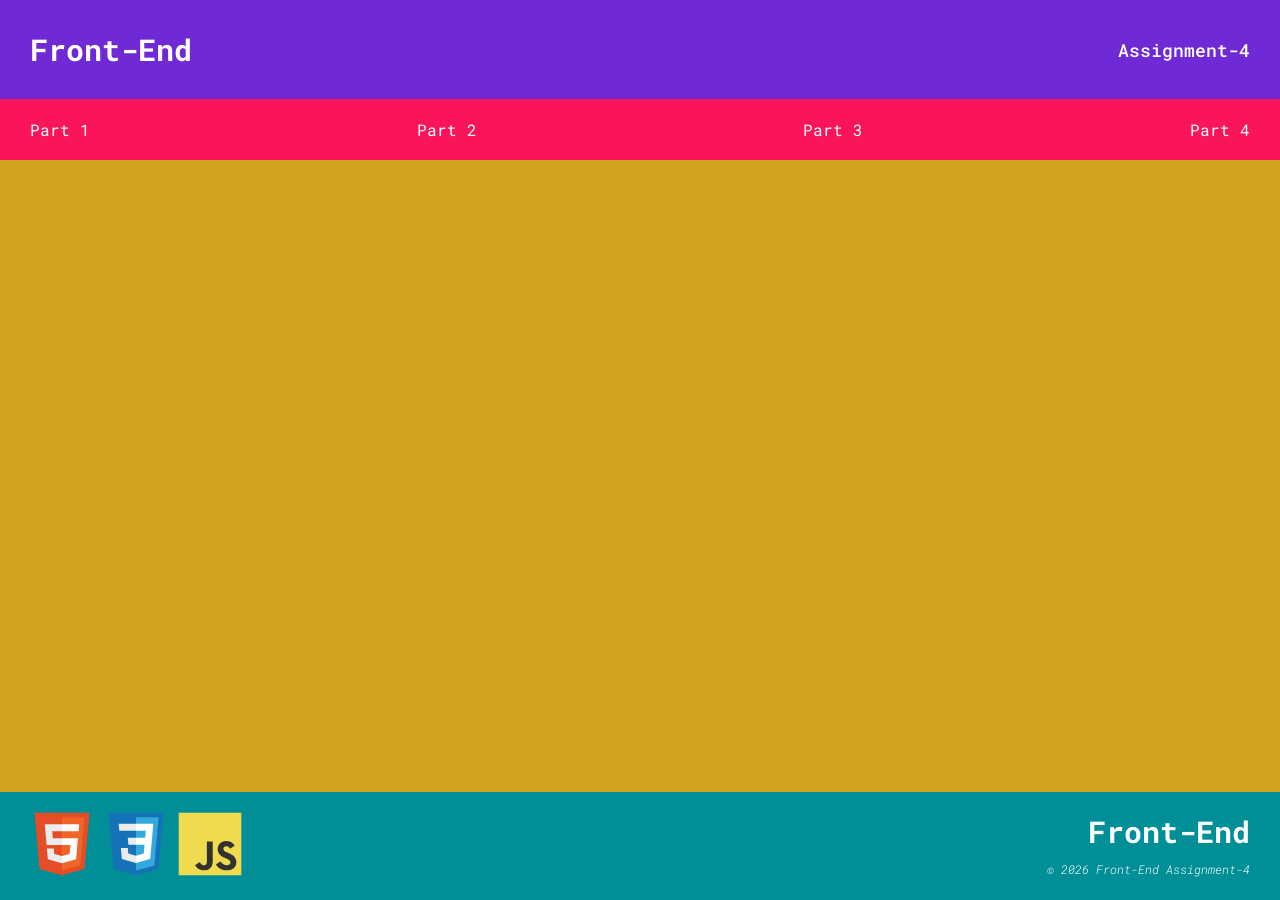
<file: index.html>
<!DOCTYPE html>
<html lang="en">
<head>
    <meta charset="UTF-8">
    <meta name="viewport" content="width=device-width, initial-scale=1.0">
    <link rel="preconnect" href="https://fonts.googleapis.com">
        <link rel="preconnect" href="https://fonts.googleapis.com">
        <link rel="preconnect" href="https://fonts.gstatic.com" crossorigin>
        <link href="https://fonts.googleapis.com/css2?family=Montserrat:wght@100..900&family=Roboto+Mono:ital,wght@0,100..700;1,100..700&display=swap" rel="stylesheet">
        <link rel="stylesheet" href="./assets/css/style.css">
    <title>Assignment-4</title>
</head>
<body>
    <div class="wrapper">
        <header>
            <div class="container">
                <div class="header__content">
                    <a href="./index.html">Front-End</a>
                    <h1>Assignment-4</h1>                       
                </div>
            </div>
        </header>
        <nav>
            <div class="container">
                <div class="nav__content">
                    <ul>
                        <li><a href="./assets/html/part1.html">Part 1</a></li>
                        <li><a href="./assets/html/part2.html">Part 2</a></li>
                        <li><a href="./assets/html/part3.html">Part 3</a></li>
                        <li><a href="./assets/html/part4.html">Part 4</a></li>
                    </ul>
                </div>
            </div>
        </nav>
        <main>
        </main>
        <footer>
            <div class="container">
                <div class="footer__content">
                    <div class="footer__icons">
                        <svg xmlns="http://www.w3.org/2000/svg" width="64px" height="64px" viewBox="0 0 128 128">
                            <path d="M0 0h128v128H0z" fill="none" />
                            <path fill="#e44d26" d="M19.037 113.876L9.032 1.661h109.936l-10.016 112.198l-45.019 12.48z" />
                            <path fill="#f16529" d="m64 116.8l36.378-10.086l8.559-95.878H64z" />
                            <path fill="#ebebeb" d="M64 52.455H45.788L44.53 38.361H64V24.599H29.489l.33 3.692l3.382 37.927H64zm0 35.743l-.061.017l-15.327-4.14l-.979-10.975H33.816l1.928 21.609l28.193 7.826l.063-.017z" />
                            <path fill="#fff" d="M63.952 52.455v13.763h16.947l-1.597 17.849l-15.35 4.143v14.319l28.215-7.82l.207-2.325l3.234-36.233l.335-3.696h-3.708zm0-27.856v13.762h33.244l.276-3.092l.628-6.978l.329-3.692z" />
                        </svg>
                        <svg xmlns="http://www.w3.org/2000/svg" width="64px" height="64px" viewBox="0 0 128 128">
                        <path d="M0 0h128v128H0z" fill="none" />
                        <path fill="#1572b6" d="M18.814 114.123L8.76 1.352h110.48l-10.064 112.754l-45.243 12.543z" />
                        <path fill="#33a9dc" d="m64.001 117.062l36.559-10.136l8.601-96.354h-45.16z" />
                        <path fill="#fff" d="M64.001 51.429h18.302l1.264-14.163H64.001V23.435h34.682l-.332 3.711l-3.4 38.114h-30.95z" />
                        <path fill="#ebebeb" d="m64.083 87.349l-.061.018l-15.403-4.159l-.985-11.031H33.752l1.937 21.717l28.331 7.863l.063-.018z" />
                        <path fill="#fff" d="m81.127 64.675l-1.666 18.522l-15.426 4.164v14.39l28.354-7.858l.208-2.337l2.406-26.881z" />
                        <path fill="#ebebeb" d="M64.048 23.435v13.831H30.64l-.277-3.108l-.63-7.012l-.331-3.711zm-.047 27.996v13.831H48.792l-.277-3.108l-.631-7.012l-.33-3.711z" />
                        </svg>
                        <svg xmlns="http://www.w3.org/2000/svg" width="64px" height="64px" viewBox="0 0 128 128">
                            <path d="M0 0h128v128H0z" fill="none" />
                            <path fill="#f0db4f" d="M1.408 1.408h125.184v125.185H1.408z" />
                            <path fill="#323330" d="M116.347 96.736c-.917-5.711-4.641-10.508-15.672-14.981c-3.832-1.761-8.104-3.022-9.377-5.926c-.452-1.69-.512-2.642-.226-3.665c.821-3.32 4.784-4.355 7.925-3.403c2.023.678 3.938 2.237 5.093 4.724c5.402-3.498 5.391-3.475 9.163-5.879c-1.381-2.141-2.118-3.129-3.022-4.045c-3.249-3.629-7.676-5.498-14.756-5.355l-3.688.477c-3.534.893-6.902 2.748-8.877 5.235c-5.926 6.724-4.236 18.492 2.975 23.335c7.104 5.332 17.54 6.545 18.873 11.531c1.297 6.104-4.486 8.08-10.234 7.378c-4.236-.881-6.592-3.034-9.139-6.949c-4.688 2.713-4.688 2.713-9.508 5.485c1.143 2.499 2.344 3.63 4.26 5.795c9.068 9.198 31.76 8.746 35.83-5.176c.165-.478 1.261-3.666.38-8.581M69.462 58.943H57.753l-.048 30.272c0 6.438.333 12.34-.714 14.149c-1.713 3.558-6.152 3.117-8.175 2.427c-2.059-1.012-3.106-2.451-4.319-4.485c-.333-.584-.583-1.036-.667-1.071l-9.52 5.83c1.583 3.249 3.915 6.069 6.902 7.901c4.462 2.678 10.459 3.499 16.731 2.059c4.082-1.189 7.604-3.652 9.448-7.401c2.666-4.915 2.094-10.864 2.07-17.444c.06-10.735.001-21.468.001-32.237" />
                        </svg>
                    </div>
                    <div class="footer__info">
                        <a href="./index.html">Front-End</a>
                        <p>© 2026 Front-End Assignment-4</p>  
                    </div>                  
                </div>
            </div>
        </footer>        
    </div>
</body>
</html>
</file>
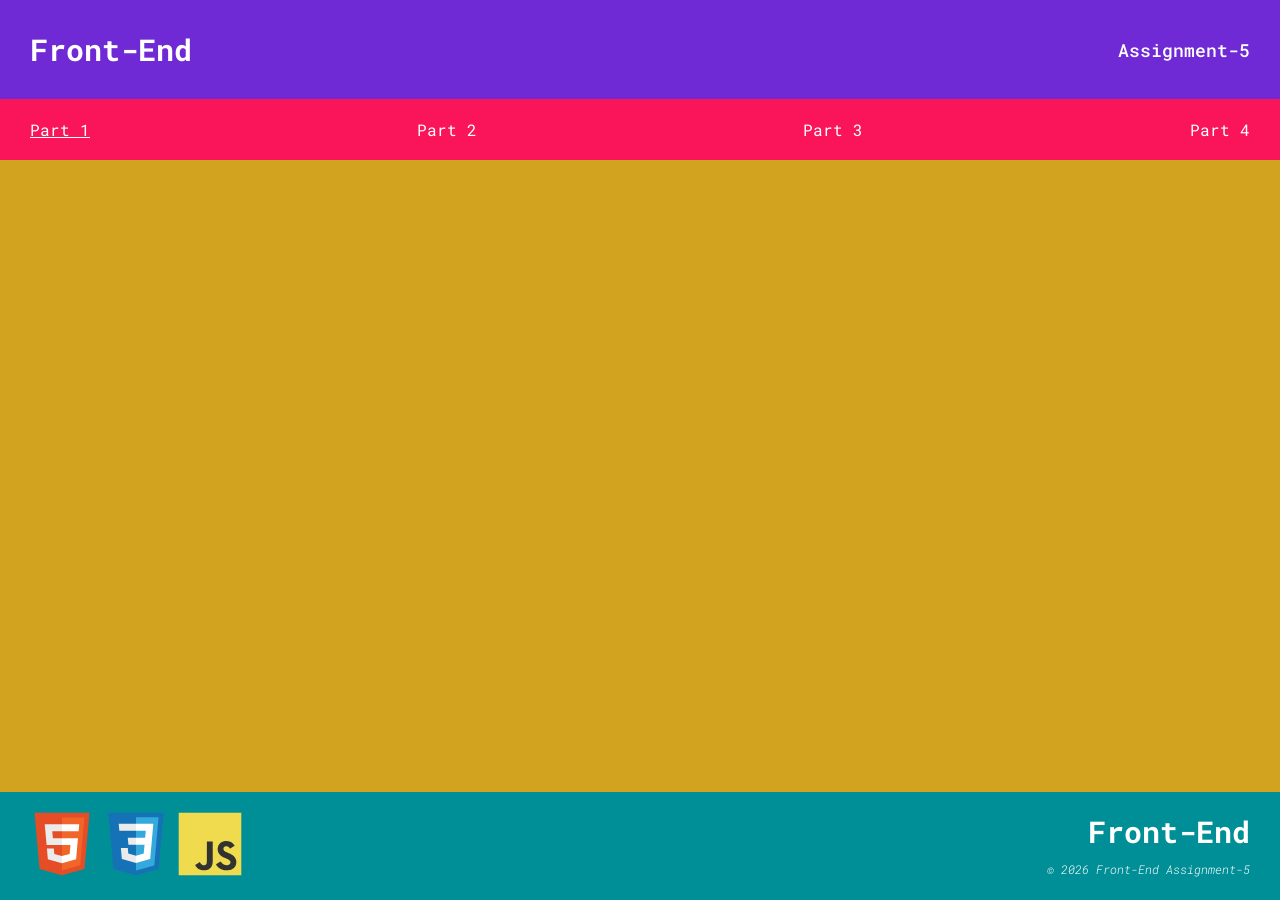
<file: assets/html/part1.html>
<!DOCTYPE html>
<html lang="en">
<head>
    <meta charset="UTF-8">
    <meta name="viewport" content="width=device-width, initial-scale=1.0">
    <link rel="preconnect" href="https://fonts.googleapis.com">
        <link rel="preconnect" href="https://fonts.googleapis.com">
        <link rel="preconnect" href="https://fonts.gstatic.com" crossorigin>
        <link href="https://fonts.googleapis.com/css2?family=Montserrat:wght@100..900&family=Roboto+Mono:ital,wght@0,100..700;1,100..700&display=swap" rel="stylesheet">
        <link rel="stylesheet" href="../css/style.css">
    <title>Assignment-5</title>
</head>
<body>
    <div class="wrapper">
        <header>
            <div class="container">
                <div class="header__content">
                    <a href="./index.html">Front-End</a>
                    <h1>Assignment-5</h1>                       
                </div>
            </div>
        </header>
        <nav>
            <div class="container">
                <div class="nav__content">
                    <ul>
                        <li id="active"><a href="">Part 1</a></li>
                        <li><a href="./part2.html">Part 2</a></li>
                        <li><a href="./part3.html">Part 3</a></li>
                        <li><a href="./part4.html">Part 4</a></li>
                    </ul>
                </div>
            </div>
        </nav>
        <main>
        </main>
        <footer>
            <div class="container">
                <div class="footer__content">
                    <div class="footer__icons">
                        <svg xmlns="http://www.w3.org/2000/svg" width="64px" height="64px" viewBox="0 0 128 128">
                            <path d="M0 0h128v128H0z" fill="none" />
                            <path fill="#e44d26" d="M19.037 113.876L9.032 1.661h109.936l-10.016 112.198l-45.019 12.48z" />
                            <path fill="#f16529" d="m64 116.8l36.378-10.086l8.559-95.878H64z" />
                            <path fill="#ebebeb" d="M64 52.455H45.788L44.53 38.361H64V24.599H29.489l.33 3.692l3.382 37.927H64zm0 35.743l-.061.017l-15.327-4.14l-.979-10.975H33.816l1.928 21.609l28.193 7.826l.063-.017z" />
                            <path fill="#fff" d="M63.952 52.455v13.763h16.947l-1.597 17.849l-15.35 4.143v14.319l28.215-7.82l.207-2.325l3.234-36.233l.335-3.696h-3.708zm0-27.856v13.762h33.244l.276-3.092l.628-6.978l.329-3.692z" />
                        </svg>
                        <svg xmlns="http://www.w3.org/2000/svg" width="64px" height="64px" viewBox="0 0 128 128">
                        <path d="M0 0h128v128H0z" fill="none" />
                        <path fill="#1572b6" d="M18.814 114.123L8.76 1.352h110.48l-10.064 112.754l-45.243 12.543z" />
                        <path fill="#33a9dc" d="m64.001 117.062l36.559-10.136l8.601-96.354h-45.16z" />
                        <path fill="#fff" d="M64.001 51.429h18.302l1.264-14.163H64.001V23.435h34.682l-.332 3.711l-3.4 38.114h-30.95z" />
                        <path fill="#ebebeb" d="m64.083 87.349l-.061.018l-15.403-4.159l-.985-11.031H33.752l1.937 21.717l28.331 7.863l.063-.018z" />
                        <path fill="#fff" d="m81.127 64.675l-1.666 18.522l-15.426 4.164v14.39l28.354-7.858l.208-2.337l2.406-26.881z" />
                        <path fill="#ebebeb" d="M64.048 23.435v13.831H30.64l-.277-3.108l-.63-7.012l-.331-3.711zm-.047 27.996v13.831H48.792l-.277-3.108l-.631-7.012l-.33-3.711z" />
                        </svg>
                        <svg xmlns="http://www.w3.org/2000/svg" width="64px" height="64px" viewBox="0 0 128 128">
                            <path d="M0 0h128v128H0z" fill="none" />
                            <path fill="#f0db4f" d="M1.408 1.408h125.184v125.185H1.408z" />
                            <path fill="#323330" d="M116.347 96.736c-.917-5.711-4.641-10.508-15.672-14.981c-3.832-1.761-8.104-3.022-9.377-5.926c-.452-1.69-.512-2.642-.226-3.665c.821-3.32 4.784-4.355 7.925-3.403c2.023.678 3.938 2.237 5.093 4.724c5.402-3.498 5.391-3.475 9.163-5.879c-1.381-2.141-2.118-3.129-3.022-4.045c-3.249-3.629-7.676-5.498-14.756-5.355l-3.688.477c-3.534.893-6.902 2.748-8.877 5.235c-5.926 6.724-4.236 18.492 2.975 23.335c7.104 5.332 17.54 6.545 18.873 11.531c1.297 6.104-4.486 8.08-10.234 7.378c-4.236-.881-6.592-3.034-9.139-6.949c-4.688 2.713-4.688 2.713-9.508 5.485c1.143 2.499 2.344 3.63 4.26 5.795c9.068 9.198 31.76 8.746 35.83-5.176c.165-.478 1.261-3.666.38-8.581M69.462 58.943H57.753l-.048 30.272c0 6.438.333 12.34-.714 14.149c-1.713 3.558-6.152 3.117-8.175 2.427c-2.059-1.012-3.106-2.451-4.319-4.485c-.333-.584-.583-1.036-.667-1.071l-9.52 5.83c1.583 3.249 3.915 6.069 6.902 7.901c4.462 2.678 10.459 3.499 16.731 2.059c4.082-1.189 7.604-3.652 9.448-7.401c2.666-4.915 2.094-10.864 2.07-17.444c.06-10.735.001-21.468.001-32.237" />
                        </svg>
                    </div>
                    <div class="footer__info">
                        <a href="./index.html">Front-End</a>
                        <p>© 2026 Front-End Assignment-5</p>  
                    </div>                  
                </div>
            </div>
        </footer>        
    </div>
    <script src="../javascript/task0.js"></script>
    <script src="../javascript/task1.js"></script>
</body>
</html>
</file>
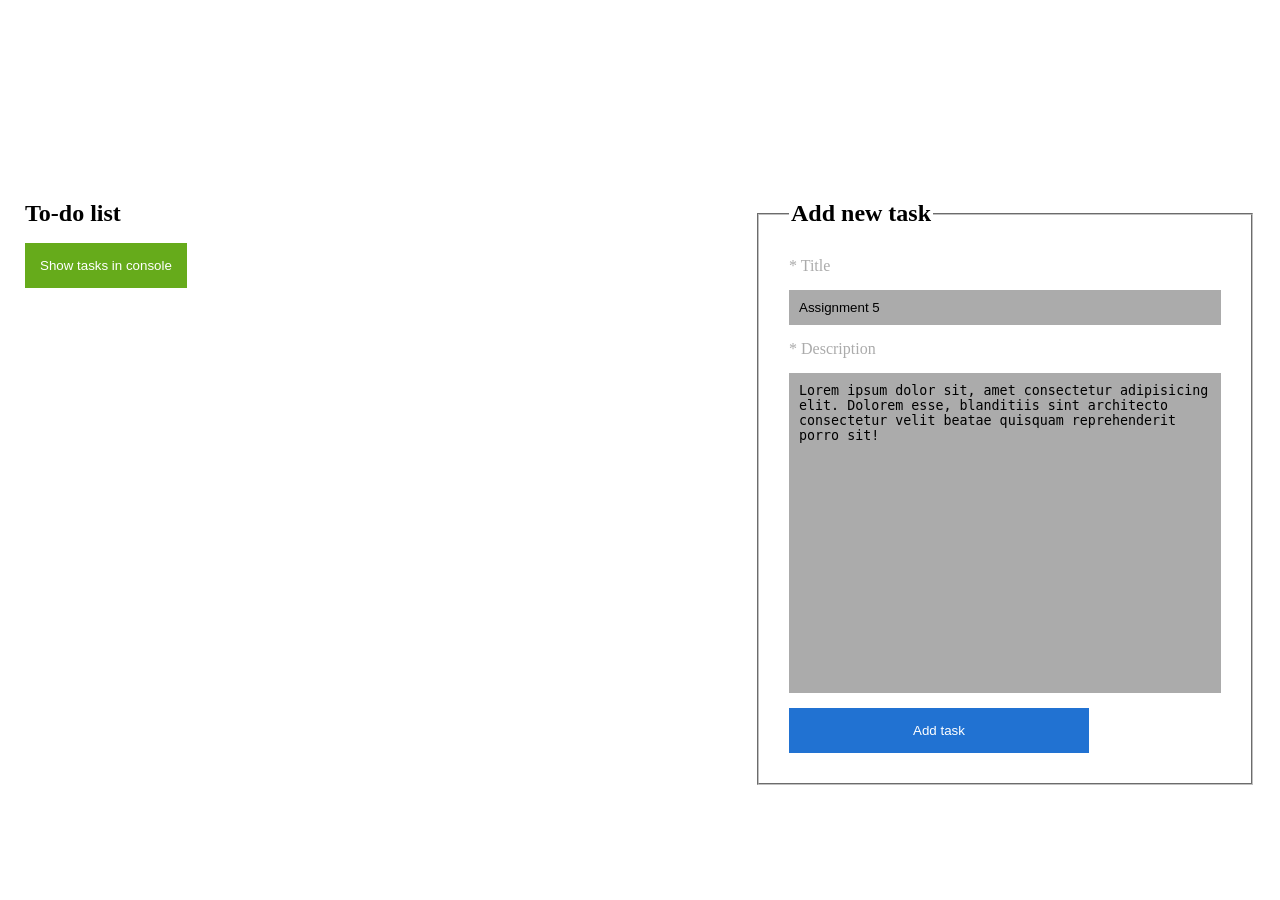
<file: assets/html/part4.html>
<!DOCTYPE html>
<html lang="en">
<head>
    <meta charset="UTF-8">
    <meta name="viewport" content="width=device-width, initial-scale=1.0">
    <link rel="stylesheet" href="../css/part4.css">
    <title>Mini project</title>
</head>
<body>
    <div class="wrapper">
        <div class="container">
            <div class="content">
                <div class="left">
                    <h2 class="left__title">To-do list</h2>
                    <ol class="left__list">
                    </ol>
                    <button class="btn-store" onclick="storeTask()">Show tasks in console</button>
                </div>
                <div class="right">
                    <form action="" class="form">
                        <fieldset>
                            <legend>Add new task</legend>                    
                            <label class="form__title">* Title</label>
                            <input type="text" class="form__input" placeholder="Type task" value="Assignment 5">
                            <label class="form__title">* Description</label>
                            <textarea name="" id="" placeholder="Describe task" class="form__textarea">Lorem ipsum dolor sit, amet consectetur adipisicing elit. Dolorem esse, blanditiis sint architecto consectetur velit beatae quisquam reprehenderit porro sit!</textarea>
                            <button type="button" class="btn-add">Add task</button>
                        </fieldset>
                    </form>
                </div>
            </div>            
        </div>
    </div>
    <script src="../javascript/task8.js"></script>
</body>
</html>
</file>
<file: assets/css/style.css>
*{
    margin: 0;
    padding: 0;
    box-sizing: border-box;  
    font-family: "Roboto Mono", monospace;
    font-optical-sizing: auto;
    font-weight: 400;
    font-style: normal;
}

a{
    text-decoration: none;
    color: inherit;
}

h1, h2, h3, h4, h5, h6, p, span, li, a{
    font-size: 16px;
}

html, body{
    height: 100%;
}

.mb-5{
    margin-bottom: 1rem;
}

.mt-5{
    margin-top: 1rem;
}

.wrapper{
    min-height: 100%;
    display: flex;
    flex-direction: column;
}

.container{
    max-width: 1600px;
    margin: 0 auto;
    padding: 0 30px;
}

header{
    background-color: #6F2AD5;
}

.header__content{
    display: flex;
    align-items: center;
    justify-content: space-between;
    padding: 30px 0;
    color: #fff;
}

.header__content a{
    font-size: 30px;
    font-weight: 700;
}

.header__content h1{
    font-size: 18px;
    font-weight: 500;
}

nav{
    background-color: #FA155A;
}

.nav__content{
    padding: 20px 0;
    color: #fff;
}

.nav__content ul{
    display: flex;
    justify-content: space-between;
}

.nav__content ul li{
    list-style: none;
}

.nav__content ul li#active {
    text-decoration: underline;
}

main{
    flex: 1 1 auto;
    background-color: #D2A31E;
    color: #000000;
}

footer{
    background-color: #008F97;
}

/* footer .container{
    margin: 0;
} */

.footer__content{
    display: flex;
    justify-content: space-between;
    padding: 20px 0;
    color: #fff;
}

.footer__content a{
    font-size: 30px;
    font-weight: 700;
    margin-bottom: 10px;
}

.footer__content p{
    font-size: 12px;
    font-weight: 300;
    font-style: italic;
}

.footer__info{
    display: flex;
    flex-direction: column;
    align-items: end;
}
</file>
<file: assets/css/part4.css>
.wrapper {
}
.container {
    max-width: 1230px;
    margin: 0 auto;
    padding: 0 15px;
}
.content {
    margin-top: 200px;
    display: flex;
    justify-content: space-between;
    flex-wrap: wrap;
}
.left {
    flex-grow: 1;
    max-width: 600px;
}
.left__title {
    margin: 0px;
    font-size: 24px;
}
.left__list{
    padding: 0px;
}
.left__list li{
    display: flex;
    align-items: center;
    gap: 10px;
    padding: 10px;
    margin-bottom: 15px;
    border: 1px solid #ABABAB;
    color: #000000;
}
.right {
    flex-grow: 1;
    max-width: 500px;
}
.form legend{
    font-size: 24px;
    font-weight: bold;
}
.form fieldset{
    display: flex;
    flex-direction: column;
    padding: 30px;
}
.form__title {
    color: #ABABAB;
    margin-bottom: 15px;
}
.form__input {
    margin-bottom: 15px;
    padding: 10px;
    background-color: #ABABAB;
    color: #000000;
    border: none;
}
.form__input::placeholder{
    color: #000000;
}
.form__textarea{
    min-height: 300px;
    margin-bottom: 15px;
    padding: 10px;
    background-color: #ABABAB;
    color: #000000;
    resize: none;
    border: none;
}
.form__textarea::placeholder{
    color: #000000;
}

.btn-add{
    max-width: 300px;
    padding: 15px;
    background-color: #2172D2;
    color: #ffffff;
    border: none;
    cursor: pointer;
    transition: .4s ease all;
}

.btn-add:hover{
    background-color: #1E67BD;
    transition: .4s ease all;
}

.btn-delete{
    padding: 15px;
    background-color: #BB0218;
    color: #ffffff;
    border: none;
    cursor: pointer;
    transition: .4s ease all;
}

.btn-delete:hover{
    background-color: #A80216;
    transition: .4s ease all;
}

.btn-store{
    padding: 15px;
    background-color: #66AB1B;
    color: #ffffff;
    border: none;
    cursor: pointer;
    transition: .4s ease all;
}

.btn-store:hover{
    background-color: #5C9A18;
    transition: .4s ease all;
}
</file>
